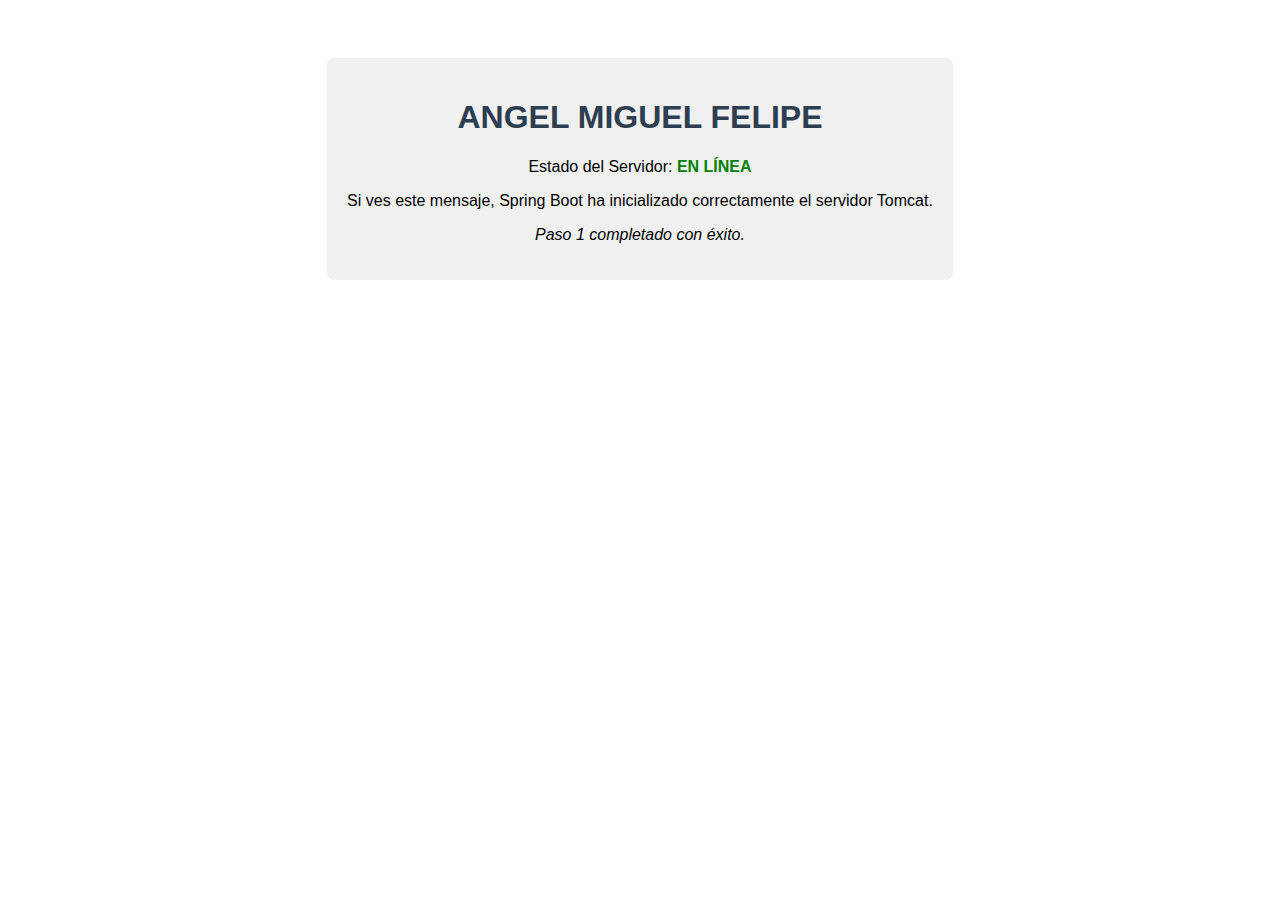
<file: JAVA/ejs/src/main/resources/static/index.html>
<!DOCTYPE html>
<html lang="es">
<head>
    <meta charset="UTF-8">
    <title>Proyecto HR - Inicio</title>
    <style>
        body { font-family: 'Segoe UI', Tahoma, Geneva, Verdana, sans-serif; text-align: center; padding-top: 50px; }
        h1 { color: #2c3e50; }
        .status { color: green; font-weight: bold; }
        .info { background-color: #f0f0f0; padding: 20px; display: inline-block; border-radius: 8px;}
    </style>
</head>
<body>
<div class="info">
    <h1> ANGEL MIGUEL FELIPE</h1>
    <p>Estado del Servidor: <span class="status">EN LÍNEA</span></p>
    <p>Si ves este mensaje, Spring Boot ha inicializado correctamente el servidor Tomcat.</p>
    <p><i>Paso 1 completado con éxito.</i></p>
</div>
</body>
</html>
</file>
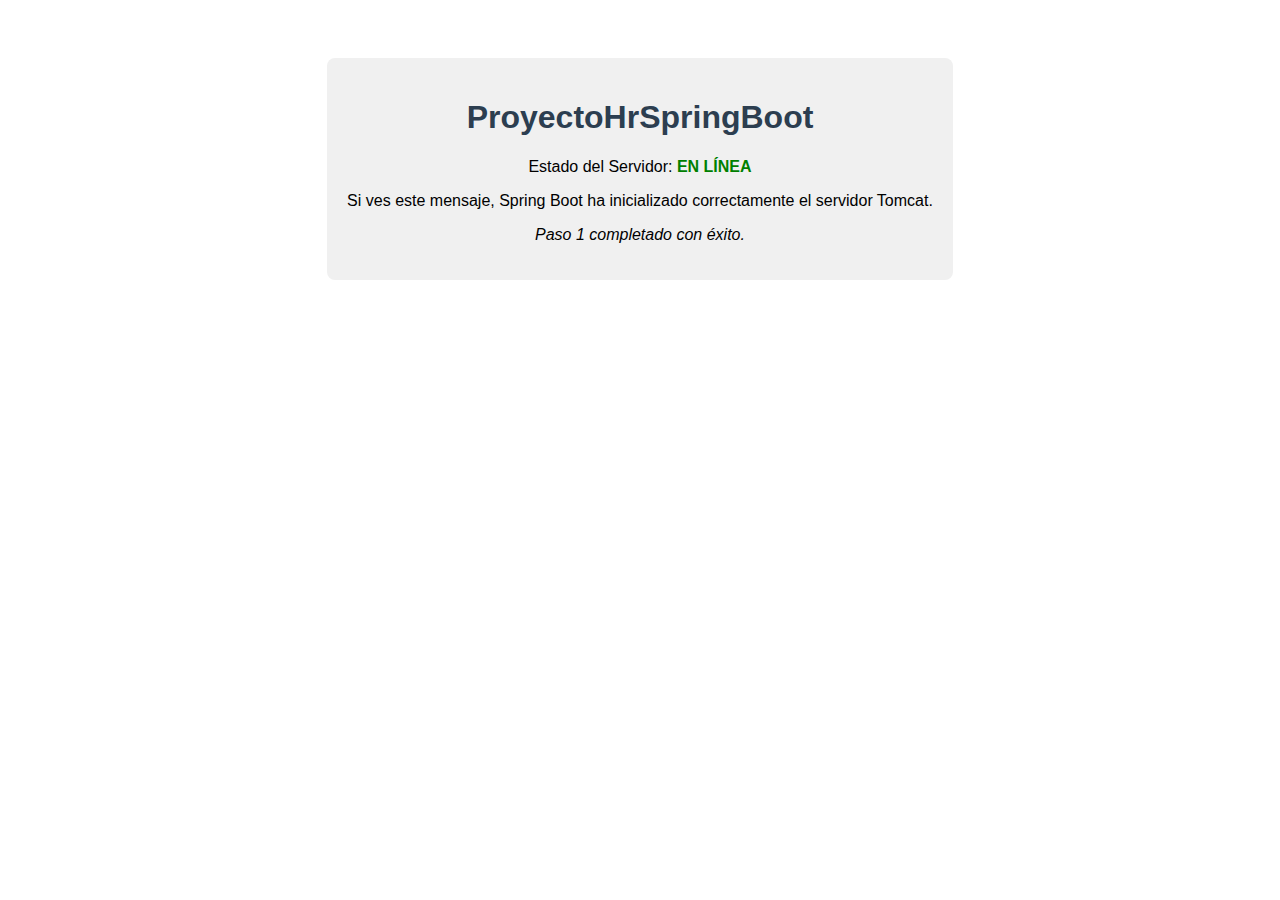
<file: JAVA/springboot/springboot/src/main/resources/static/index.html>
<!DOCTYPE html>
<html lang="es">
<head>
    <meta charset="UTF-8">
    <title>Proyecto HR - Inicio</title>
    <style>
        body { font-family: 'Segoe UI', Tahoma, Geneva, Verdana, sans-serif; text-align: center;
        padding-top: 50px; }
        h1 { color: #2c3e50; }
        .status { color: green; font-weight: bold; }
        .info { background-color: #f0f0f0; padding: 20px; display: inline-block; border-radius: 8px;}
    </style>
</head>
<body>
<div class="info">
    <h1> ProyectoHrSpringBoot</h1>
    <p>Estado del Servidor: <span class="status">EN LÍNEA</span></p>
    <p>Si ves este mensaje, Spring Boot ha inicializado correctamente el servidor Tomcat.</p>
    <p><i>Paso 1 completado con éxito.</i></p>
</div>
</body>
</html>
</file>
